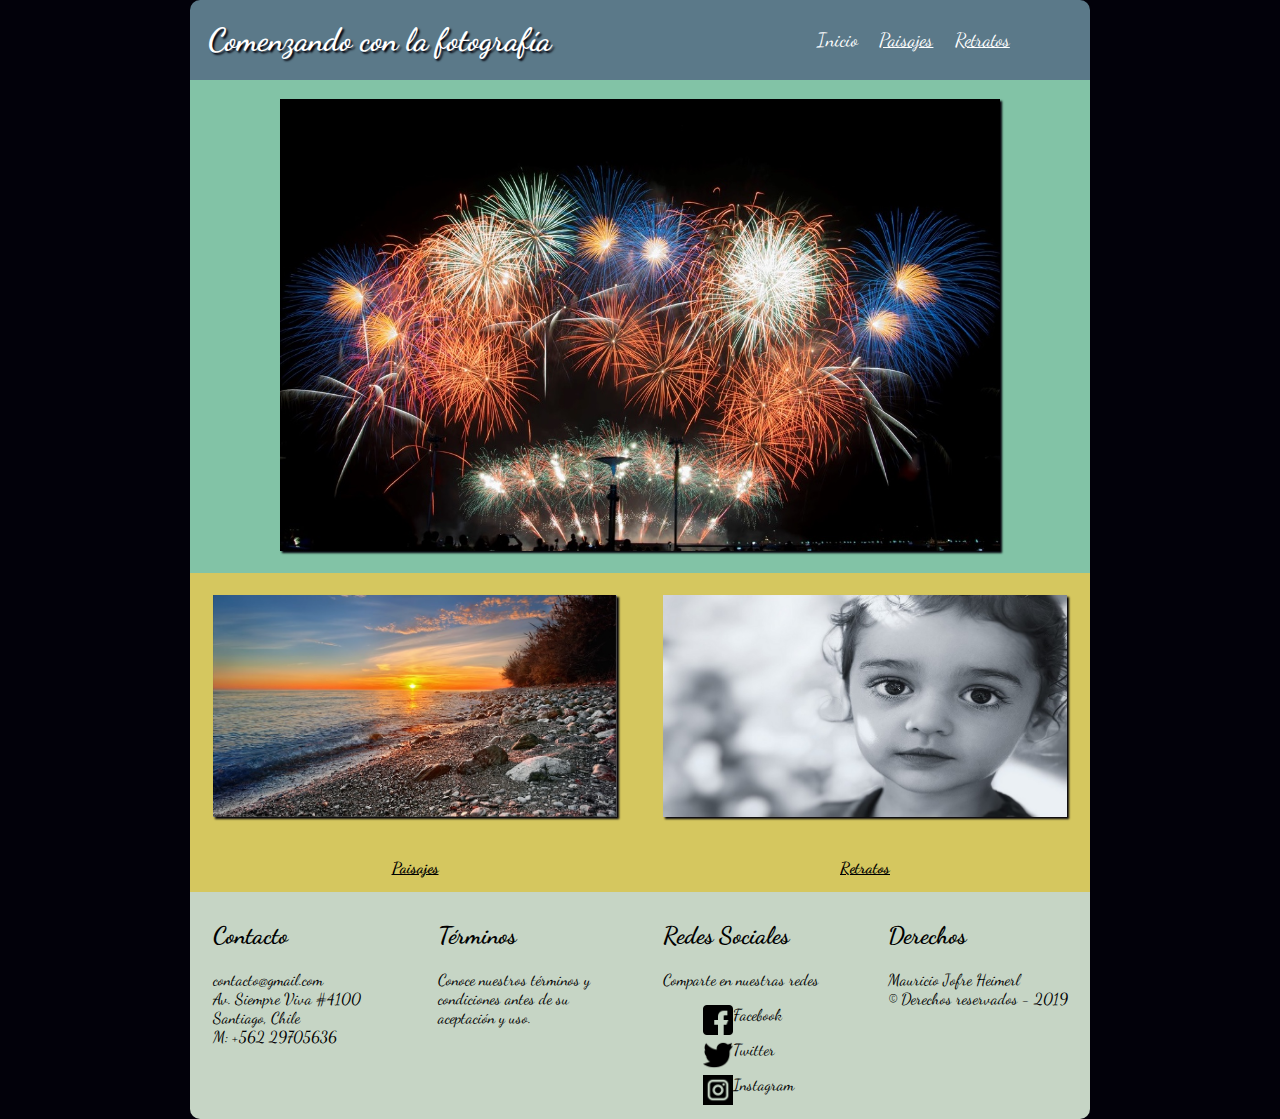
<file: index.html>
<!DOCTYPE html>
<html lang="es"">
  <head>
    <meta charset="utf-8">
    <meta name="viewport" content="width=device-width, user-scalable=no,initial-scale=1.0">
    <meta name="author" content="Mauricio Jofre Heimerl">
    <meta name="keywords" content="Fotografia,principiantes,exponer">
    <meta name="descripcion" content="Comenzando con la Fotografía">
    <!-- Agrega el Nombre del sitio "Comenzando con la fotografía" ubicado al lado izquierdo, en blanco la letra debe tener una sombra de 2px de color #02010a -->
    <title>Comenzando con la Fotografía</title>
    <link rel="stylesheet" href="css/estilos.css">
    <!-- Utiliza la tipografía Dancing Script -->
    <link href="https://fonts.googleapis.com/css?family=Dancing+Script" rel="stylesheet">
  </head>
  <body>
  <!-- Crea un div llamado contenido que este centrado y que tenga máximo 900px de ancho para desktop y ocupará el 100% para móviles -->
  <div class="contenido">
    <header>
      <h1>Comenzando con la fotografía</h1>
      <nav id="menunav">
        <ul>
          <li><a href="index.html" id="limpialinea">Inicio</a></li>
          <li><a href="paisajes.html">Paisajes</a></li>
          <li><a href="retratos.html">Retratos</a></li>
        </ul>
      </nav>
    </header>
    <section id="imagencentral">
    <img src="img/inicio_central.jpg" class="sombra" id="imgcentral" alt="Fuegos artificiales">
    </section>
    <section id="imgsecundaria">
      <div>
        <a href="paisajes.html">
        <img src="img/inicio_paisaje.jpg" class="sombra" id="paisajes" alt="Paisajes">
        <span><strong>Paisajes</strong></span>
        </a>
      </div>
      <div>
        <a href="retratos.html">
        <img src="img/inicio_retrato.jpg" class="sombra" id="retratos" alt="Retratos">
        <span><strong>Retratos</strong></span>
        </a>
      </div>
    </section>
    <footer>
      <!-- La columna de contacto debe contener un correo electrónico, una dirección física y un número telefónico -->
      <div class="piepagina">
        <h2>Contacto</h2>
        <p>
          contacto@gmail.com
          <br>
          Av. Siempre Viva #4100
          Santiago, Chile
          <br>
          M: +562 29705636
        </p>
      </div>
      <div class="piepagina">
        <h2>Términos</h2>
        <p>
          Conoce nuestros términos y condiciones antes de su aceptación y uso.
        </p>
      </div>
      <div class="piepagina">
        <h2>Redes Sociales</h2>
        <p>Comparte en nuestras redes</p>
        <figure>
          <img src="img/facebook.png" alt="Facebook">
          <figcaption>Facebook</figcaption>
        </figure>
        <figure>
          <img src="img/twitter.png" alt="twitter">
          <figcaption>Twitter</figcaption>
        </figure>
          <figure>
          <img src="img/instagram.png" alt="Instagram">
          <figcaption>Instagram</figcaption>
        </figure>
      </div>
      <div class="piepagina">
        <h2>Derechos</h2>
        <p>
          Mauricio Jofre Heimerl
          <br>
          &copy; Derechos reservados - 2019
        </p>
      </div>
    </footer>
  </div>
  </body>
</html>
</file>
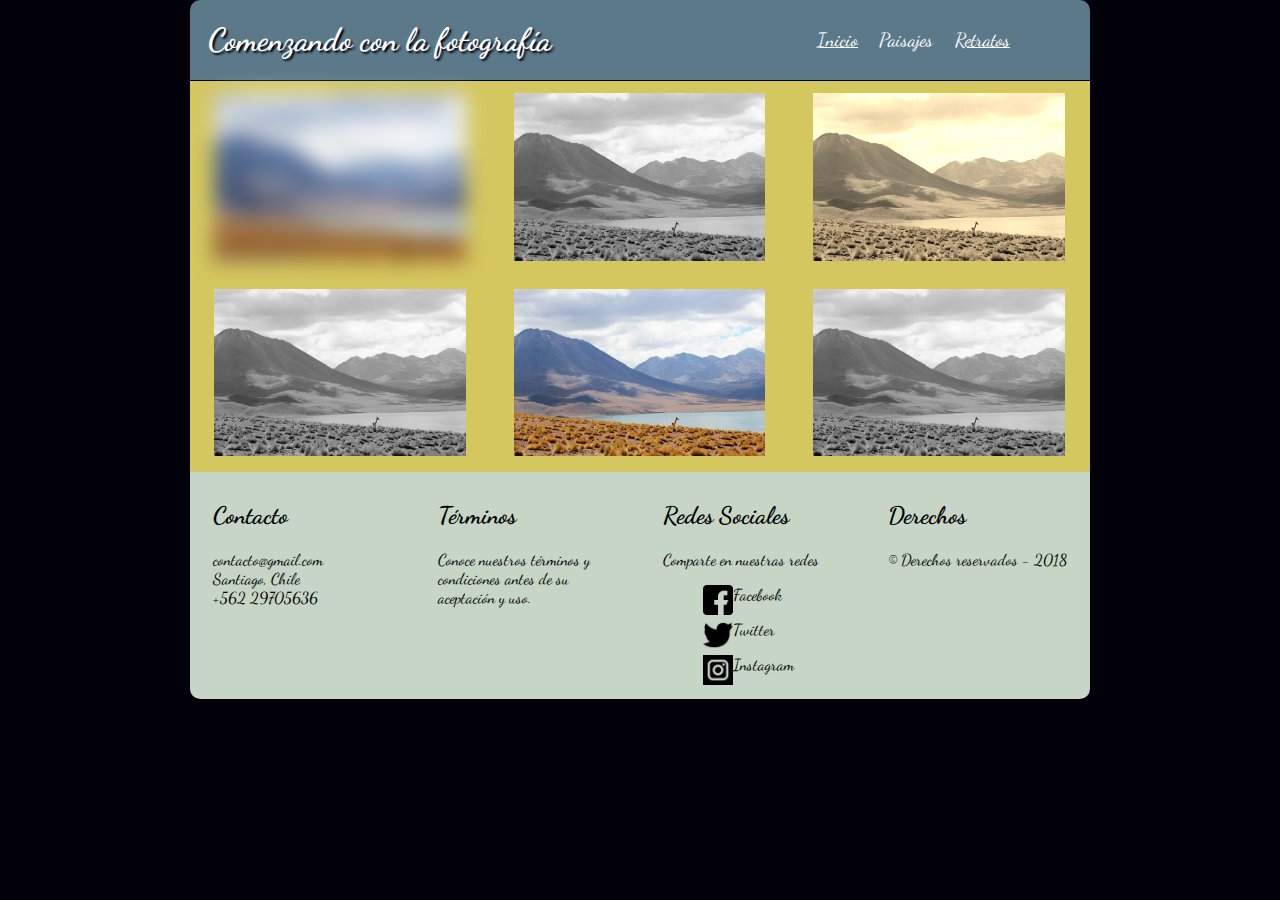
<file: paisajes.html>
<!DOCTYPE html>
<html lang="es"">
  <head>
    <meta charset="utf-8">
    <meta name="viewport" content="width=device-width, user-scalable=no,initial-scale=1.0">
    <meta name="author" content="Mauricio Jofre Heimerl">
    <meta name="keywords" content="Fotografia,principiantes,exponer">
    <meta name="descripcion" content="Comenzando con la Fotografía">
    <title>Comenzando con la Fotografía</title>
    <link rel="stylesheet" href="css/paisajes.css">
    <link rel="stylesheet" href="css/estilos.css">
    <link href="https://fonts.googleapis.com/css?family=Dancing+Script" rel="stylesheet">
  </head>
  <body>
    <div class="contenido">
      <header>
        <h1>Comenzando con la fotografía</h1>
        <nav id="menunav">
          <ul>
            <li><a href="index.html">Inicio</a></li>
            <li><a href="paisajes.html" id="limpialinea">Paisajes</a></li>
            <li><a href="retratos.html">Retratos</a></li>
          </ul>
        </nav>
      </header>
      <section id="galeriapaisajes">
    		<div class="blur">
    			<img src="img/paisaje1.jpg">
    		</div>
    		<div class="gris">
    			<img src="img/paisaje1.jpg">
    		</div>
    		<div class="sepia">
    			<img src="img/paisaje1.jpg">
    		</div>
    		<div class="gris">
    			<img src="img/paisaje1.jpg">
    		</div>
    		<div>
    			<img src="img/paisaje1.jpg">
    		</div>
    		<div class="gris">
    			<img src="img/paisaje1.jpg">
    		</div>
    	</section>
      <footer>
        <div class="piepagina">
          <h2>Contacto</h2>
          <p>
            contacto@gmail.com
            <br>
            Santiago, Chile
            <br>
            +562 29705636
          </p>
        </div>
        <div class="piepagina">
          <h2>Términos</h2>
          <p>
            Conoce nuestros términos y condiciones antes de su aceptación y uso.
          </p>
        </div>
        <div class="piepagina">
          <h2>Redes Sociales</h2>
          <p>Comparte en nuestras redes</p>
          <figure>
            <img src="img/facebook.png" alt="Facebook">
            <figcaption>Facebook</figcaption>
          </figure>
            <!-- <h4>Comparte en Facebook</h4> -->
          <figure>
            <img src="img/twitter.png" alt="twitter">
            <figcaption>Twitter</figcaption>
          </figure>
            <!-- <h4>Comparte en Twitter</h4> -->
          <figure>
            <img src="img/instagram.png" alt="Instagram">
            <figcaption>Instagram</figcaption>
          </figure>
            <!-- <h4>Comparte en Instagram</h4> -->
        </div>
        <div class="piepagina">
          <h2>Derechos</h2>
          <p>&copy; Derechos reservados - 2018</p>
        </div>

      </footer>
  </div>
  </body>
</html>
</file>
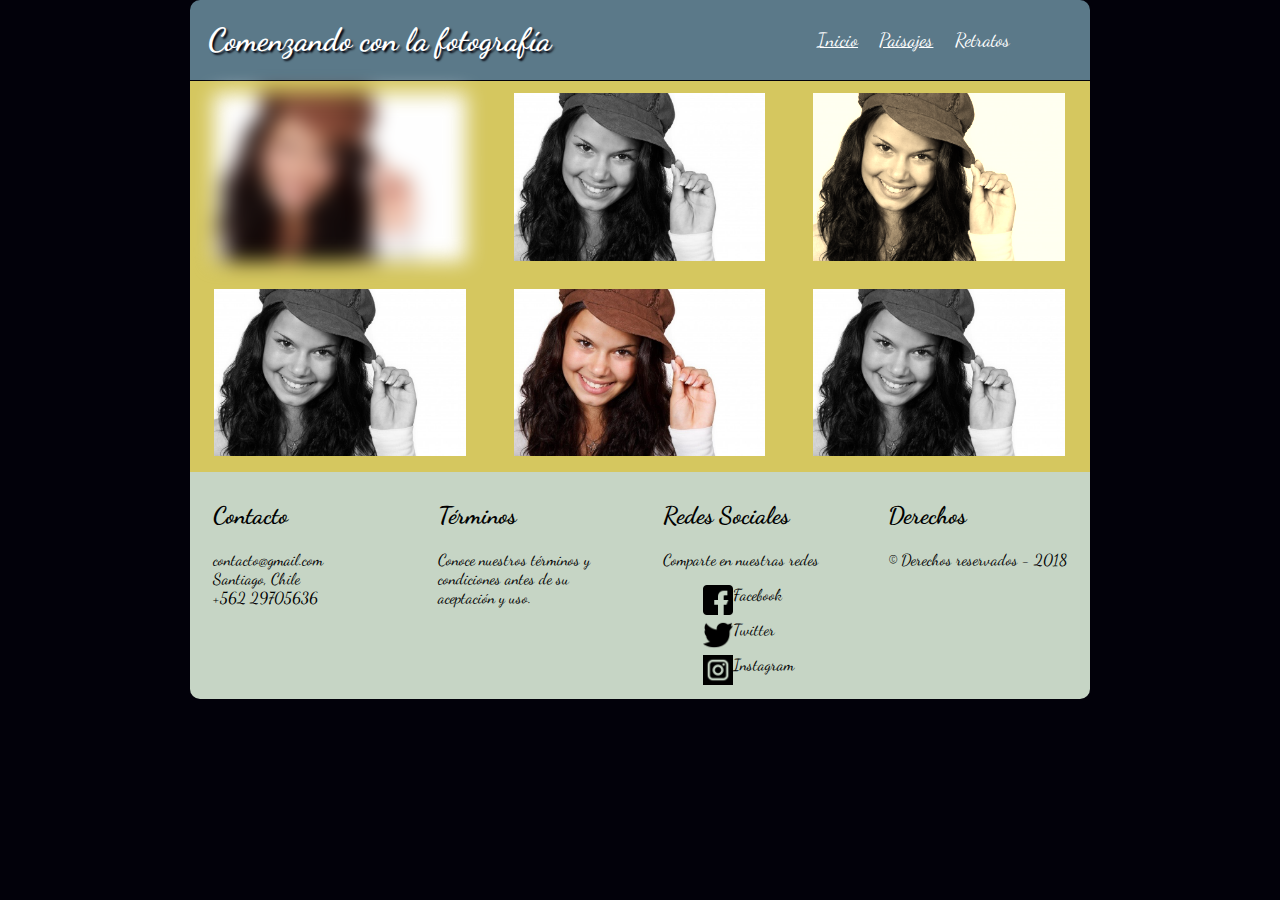
<file: retratos.html>
<!DOCTYPE html>
<html lang="es"">
  <head>
    <meta charset="utf-8">
    <meta name="viewport" content="width=device-width, user-scalable=no,initial-scale=1.0">
    <meta name="author" content="Mauricio Jofre Heimerl">
    <meta name="keywords" content="Fotografia,principiantes,exponer">
    <meta name="descripcion" content="Comenzando con la Fotografía">
    <title>Comenzando con la Fotografía</title>
    <link rel="stylesheet" href="css/retratos.css">
    <link rel="stylesheet" href="css/estilos.css">
    <link href="https://fonts.googleapis.com/css?family=Dancing+Script" rel="stylesheet">
  </head>
  <body>
    <div class="contenido">
      <header>
        <h1>Comenzando con la fotografía</h1>
        <nav id="menunav">
          <ul>
            <li><a href="index.html">Inicio</a></li>
            <li><a href="paisajes.html">Paisajes</a></li>
            <li><a href="retratos.html" id="limpialinea">Retratos</a></li>
          </ul>
        </nav>
      </header>
      <section id="galeriaretratos">
    		<div class="blur">
    			<img src="img/retrato1.jpg">
    		</div>
    		<div class="gris">
    			<img src="img/retrato1.jpg">
    		</div>
    		<div class="sepia">
    			<img src="img/retrato1.jpg">
    		</div>
    		<div class="gris">
    			<img src="img/retrato1.jpg">
    		</div>
    		<div>
    			<img src="img/retrato1.jpg">
    		</div>
    		<div class="gris">
    			<img src="img/retrato1.jpg">
    		</div>
    	</section>
      <footer>
        <div class="piepagina">
          <h2>Contacto</h2>
          <p>
            contacto@gmail.com
            <br>
            Santiago, Chile
            <br>
            +562 29705636
          </p>
        </div>
        <div class="piepagina">
          <h2>Términos</h2>
          <p>
            Conoce nuestros términos y condiciones antes de su aceptación y uso.
          </p>
        </div>
        <div class="piepagina">
          <h2>Redes Sociales</h2>
          <p>Comparte en nuestras redes</p>
          <figure>
            <img src="img/facebook.png" alt="Facebook">
            <figcaption>Facebook</figcaption>
          </figure>
            <!-- <h4>Comparte en Facebook</h4> -->
          <figure>
            <img src="img/twitter.png" alt="twitter">
            <figcaption>Twitter</figcaption>
          </figure>
            <!-- <h4>Comparte en Twitter</h4> -->
          <figure>
            <img src="img/instagram.png" alt="Instagram">
            <figcaption>Instagram</figcaption>
          </figure>
            <!-- <h4>Comparte en Instagram</h4> -->
        </div>
        <div class="piepagina">
          <h2>Derechos</h2>
          <p>&copy; Derechos reservados - 2018</p>
        </div>

      </footer>
  </div>
  </body>
</html>
</file>
<file: css/estilos.css>
body {
/* Establece el color de fondo negro #02010a */
background-color: #02010a;
font-family: 'Dancing Script', cursive;
margin: 0 auto;
}

.contenido {
	margin: 0 auto;
}
.sombra {
	/* Cada imagen tiene un efecto de sombra de 2px con color #02010a */
	box-shadow: 2px 2px 2px #02010a;
}

header {
	color: white;
	background-color: #5b7989;
	/* Aplica bordes redondeados en las esquinas superiores a 10px */
	border-radius: 10px 10px 0 0;
}

header h1 {
	/* Agrega el Nombre del sitio "Comenzando con la fotografía" ubicado al lado izquierdo, en blanco la letra debe tener una sombra de 2px de color #02010a */
	padding: 0% 0% 0% 2%;
	width: 40%;
	float: left;
	text-shadow: 2px 2px 2px #02010a;
}

/* Desarrolla un menú, para la versión desktop, a la derecha con enlaces a tres páginas: Inicio, Paisajes, Retratos.
La página actual debe tener estilo sin subrayado */
#menunav{
  width: 50%;
	float: left;
	padding-top: 1%;
}

ul {
	list-style-type: none;
	text-align: right;
  font-size: 1.2em;
}
ul li {
	display: inline;
	padding: 2%;
}
ul li a {
	color: white;
}
/* Elinima el underline del Link */
#limpialinea {
	text-decoration: none;
}

#imgsecundaria {
	background-color: #d5c75f;
	/* Las imágenes deben ser responsivas */
	display: flex;
	flex-flow: row wrap;
}
#imgsecundaria div span {
	width: 100%;
	/* Las imágenes deben ser responsivas */
	display: block;
	text-align: center;
}
#imgsecundaria div a {
	color: #000000;
}
#imgsecundaria div span {
	padding: 15px 0px;
}
#paisajes:hover {
	animation: Rotacion 2s;
}
@-webkit-keyframes Rotacion {
 0% {
 transform: rotate(0deg);
}
50% {
 transform: rotate(10deg);
 box-shadow: 2px 2px 2px #82c3a6;
}
100% {
 transform: rotate(0deg);
}
}

#retratos:hover {
	animation: transl 2s;
}
@-webkit-keyframes transl {
 0% {
 transform: translate(0px, 0px);
}
50% {
 transform: translate(20px, -5px);
 box-shadow: 2px 2px 2px #82c3a6;
}
100% {
 transform: translate(0px, 0px);
}
}

footer {
  width: 100%;
	/* Aplica el color de fondo #C6d5c5 */
	background-color: #C6d5c5;
	/* Aplica bordes redondeados en las esquinas inferiores a 10px */
	border-radius: 0 0 10px 10px;
	display: flex;
	flex-flow: row wrap;
}
.piepagina img{
		width: 30px;
		height: 30px;
}

figure img {
	float: left;
}

/* Utiliza media queries para manejar dos tamaños Desktop: con ancho de 900px o más y móvil con menos de 900px */
@media (max-width: 900px) {
.contenido {
	width: 100%;
}
header {
	min-height: 200px;
}
header h1 {
	width: 100%;
	text-align: center;
}

#menunav {
	width: 100%;
}
ul {
	text-align: center;
}

/* Imagen Central en esta sección debes ubicar una imagen de tu preferencia, considera lo siguiente:
    * Esta seccion debe tener la imagen centrada.
    * Establece como color de fondo #82c3a6
*/
#imagencentral {
	max-width: 900px;
	width: 100%;
	background-color: #82c3a6;
}
#imgcentral {
	max-width: 96%;
	margin: 2%;
}

/*
Imagen Secundaria en esta sección debes ubicar dos imágenes de tu preferencia, debajo de la imagen central una a la derecha y otra a la izquierda ten en cuenta lo siguiente: siguiente:
    * Esta sección es a dos columnas usando flex para desktop y una columna para móvil
    * Aplica como color de fondo #d5c75f y un borde de 1px.
    * Cada columna debe tener una imagen centrada y enlazar: la izquierda "paisajes" aplica un efecto de rotación de 10 grados cuando se coloca el puntero sobre ella, agrega color de sombra #82c3a6 y borde 2px y la derecha "retratos" aplica un efecto de traslación de 5px hacia arriba y 20px a la derecha cuando se coloca el puntero del ratón sobre ella agrega color de sombra #82c3a6 y borde 2px.
*/
#imgsecundaria div {
	max-width: 100%;
}
#imgsecundaria div a img {
	max-width: 90%;
	border: 1px;
	margin: 5%;
}

footer {
	width: 100%;
	min-height: 300px;
}
.piepagina {
	/* El pie debe estar a cuatro columnas en desktop y una columna en móvil */
	width: 100%;
	height: auto;
	padding: 1% 2.5% 1% 2.5%;
}
}

/* Utiliza media queries para manejar dos tamaños Desktop: con ancho de 900px o más y móvil con menos de 900px */
@media (min-width: 900px) {
.contenido {
	width: 900px;
}
header {
	width: 900px;
	min-height: 80px;
}
footer {
	width: 900px;
	min-height: 200px;
}
.piepagina {
	/* El pie debe estar a cuatro columnas en desktop y una columna en móvil */
	width: 20%;
	height: auto;
	padding: 1% 2.5% 1% 2.5%;
}

#imagencentral {
	min-width: 900px;
	height: auto;
	background-color: #82c3a6;
}
#imgcentral {
	max-width: 80%;
	margin: 2% 10%;
}
#imgsecundaria div {
	max-width: 50%;
}
#imgsecundaria div a img {
	max-width: 90%;
	border: 1px;
	margin: 5%;
}

}
</file>
<file: css/paisajes.css>
/*
ara la sección de la galería selecciona al menos una imagen de tu preferencia sobre paisajes o retratos según sea el caso.
    * La galería debe mostraste en tres columnas para desktop y en una para móvil, sigue las siguientes consideraciones para los efectos de las imágenes:
    * Para la imagen 1, aplica el efecto blur de 10px.
    * Para las imágenes 2,4,6 (pares) aplica escala de grises al 100%.
    * Para la imagen 3, aplica el efecto sepia de 90%.
*/

#galeriapaisajes {
	background-color: #d5c75f;
	display: flex;
	flex-flow: row wrap;
}
.blur{
   -webkit-filter: blur(10px);
}
.gris{
   -webkit-filter: grayscale(100%);
}
.sepia{
   -webkit-filter: sepia(90%);
}

@media (max-width: 900px) {
#galeriapaisajes {
	max-width: 900px;
	width: 100%;
}
	#galeriapaisajes div img{
		width: 84%;
		margin: 4% 8%;
	}
}

@media (min-width: 900px) {
#galeriapaisajes {
	min-width: 900px;
	height: auto;
}
#galeriapaisajes div {
	width: 33.3%;
}
#galeriapaisajes div img {
	width: 84%;
	margin: 4% 8%;
}
}

/*
Pie de página en esta sección debes ubicar información de contacto, términos, redes sociales, y derechos, aplica las siguientes consideraciones:
    * Aplica bordes redondeados en las esquinas inferiores a 10px.
    * El pie debe estar a cuatro columnas en desktop y una columna en móvil.
    * Aplica el color de fondo #C6d5c5.
    * La columna de contacto debe contener un correo electrónico, una dirección física y un número telefónico.
    * En la columna de término agrega una frase corta referente a las políticas.
    * En la columna de Redes Sociales, agrega tres de tu preferencia.
    * En la columna de Derechos agrega tu nombre, apellido, el símbolo de CopyRight y el año actual.
*/

/*
1. Solo para la versión móvil muestra centrado el menú y debajo del título.
2. Para ambas versiones el header debe tener una animación de slidein (debe venir de abajo hacia arriba y rebotar) está animación debe hacerse variando el margin-top de 150% a -5% y luego a 0%, en los momentos 0%, 60% y 100% respectivamente.
*/
</file>
<file: css/retratos.css>
/*
ara la sección de la galería selecciona al menos una imagen de tu preferencia sobre paisajes o retratos según sea el caso.
    * La galería debe mostraste en tres columnas para desktop y en una para móvil, sigue las siguientes consideraciones para los efectos de las imágenes:
    * Para la imagen 1, aplica el efecto blur de 10px.
    * Para las imágenes 2,4,6 (pares) aplica escala de grises al 100%.
    * Para la imagen 3, aplica el efecto sepia de 90%.
*/
#galeriaretratos {
	background-color: #d5c75f;
	display: flex;
	flex-flow: row wrap;
}
.blur{
   -webkit-filter: blur(10px);
}
.gris{
   -webkit-filter: grayscale(100%);
}
.sepia{
   -webkit-filter: sepia(90%);
}

@media (max-width: 900px) {
#galeriaretratos {
	max-width: 900px;
	width: 100%;
}
	#galeriaretratos div img{
		width: 84%;
		margin: 4% 8%;
	}
}

@media (min-width: 900px) {
#galeriaretratos {
	min-width: 900px;
	height: auto;
}
#galeriaretratos div {
	width: 33.3%;
}
#galeriaretratos div img {
	width: 84%;
	margin: 4% 8%;
}
}

/*
Pie de página en esta sección debes ubicar información de contacto, términos, redes sociales, y derechos, aplica las siguientes consideraciones:
    * Aplica bordes redondeados en las esquinas inferiores a 10px.
    * El pie debe estar a cuatro columnas en desktop y una columna en móvil.
    * Aplica el color de fondo #C6d5c5.
    * La columna de contacto debe contener un correo electrónico, una dirección física y un número telefónico.
    * En la columna de término agrega una frase corta referente a las políticas.
    * En la columna de Redes Sociales, agrega tres de tu preferencia.
    * En la columna de Derechos agrega tu nombre, apellido, el símbolo de CopyRight y el año actual.
*/

/*
1. Solo para la versión móvil muestra centrado el menú y debajo del título.
2. Para ambas versiones el header debe tener una animación de slidein (debe venir de abajo hacia arriba y rebotar) está animación debe hacerse variando el margin-top de 150% a -5% y luego a 0%, en los momentos 0%, 60% y 100% respectivamente.
*/
</file>
